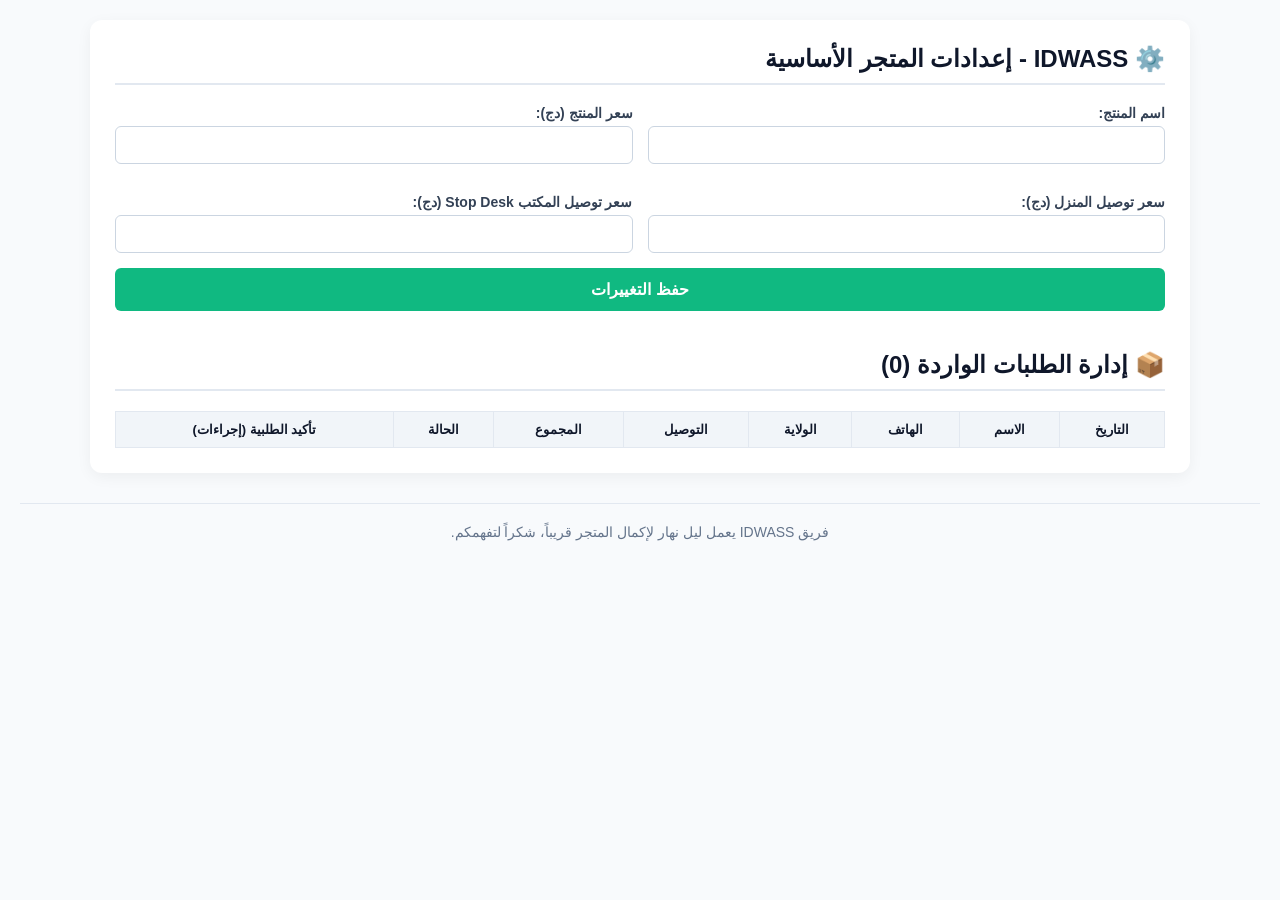
<file: admin.html>
<!DOCTYPE html>
<html lang="ar" dir="rtl">
<head>
    <meta charset="UTF-8">
    <meta name="viewport" content="width=device-width, initial-scale=1.0">
    <title>IDWASS - لوحة التحكم</title>
    <style>
        body { font-family: Tahoma, sans-serif; background: #f8fafc; margin: 0; padding: 20px; direction: rtl; color: #1e293b; }
        .container { max-width: 1050px; margin: auto; background: #fff; padding: 25px; border-radius: 12px; box-shadow: 0 4px 15px rgba(0,0,0,0.05); }
        h2 { color: #0f172a; border-bottom: 2px solid #e2e8f0; padding-bottom: 10px; margin-top: 0; }
        .grid { display: grid; grid-template-columns: 1fr 1fr; gap: 15px; }
        .form-group { margin-bottom: 15px; text-align: right; }
        label { display: block; margin-bottom: 5px; font-weight: bold; font-size: 14px; color: #334155; }
        input { width: 100%; padding: 10px; border: 1px solid #cbd5e1; border-radius: 6px; box-sizing: border-box; font-size: 14px; }
        .btn-save { background: #10b981; color: white; border: none; padding: 12px 20px; border-radius: 6px; cursor: pointer; font-size: 16px; font-weight: bold; width: 100%; transition: background 0.2s; }
        .btn-save:hover { background: #059669; }
        
        table { width: 100%; border-collapse: collapse; margin-top: 20px; font-size: 13px; }
        th, td { border: 1px solid #e2e8f0; padding: 10px; text-align: center; }
        th { background: #f1f5f9; color: #0f172a; }
        
        .badge { padding: 4px 8px; border-radius: 4px; font-weight: bold; display: inline-block; }
        .badge-جديد { background: #f1f5f9; color: #475569; }
        .badge-مؤكد { background: #dcfce7; color: #166534; }
        .badge-مؤجل { background: #fef9c3; color: #854d0e; }
        .badge-لاحقاً { background: #e0f2fe; color: #0369a1; }
        .badge-ملغاة { background: #fee2e2; color: #991b1b; }

        .actions { display: flex; gap: 4px; justify-content: center; flex-wrap: wrap; }
        .actions button { border: none; padding: 6px 10px; border-radius: 4px; cursor: pointer; font-size: 11px; font-weight: bold; color: white; }
        .b-conf { background: #16a34a; }
        .b-post { background: #ca8a04; }
        .b-late { background: #0284c7; }
        .b-canc { background: #dc2626; }
        .alert-box { background: #dcfce7; color: #166534; padding: 10px; border-radius: 6px; margin-bottom: 15px; display: none; text-align: center; font-weight: bold; }
    </style>
</head>
<body>

<div class="container">
    <div id="alert" class="alert-box">تم حفظ التغييرات بنجاح!</div>
    
    <!-- قسم الإعدادات في الأعلى -->
    <h2>⚙️ IDWASS - إعدادات المتجر الأساسية</h2>
    <form id="admin-form">
        <div class="grid">
            <div class="form-group">
                <label>اسم المنتج:</label>
                <input type="text" id="p-name" required>
            </div>
            <div class="form-group">
                <label>سعر المنتج (دج):</label>
                <input type="number" id="p-price" required>
            </div>
            <div class="form-group">
                <label>سعر توصيل المنزل (دج):</label>
                <input type="number" id="p-home" required>
            </div>
            <div class="form-group">
                <label>سعر توصيل المكتب Stop Desk (دج):</label>
                <input type="number" id="p-desk" required>
            </div>
        </div>
        <button type="submit" class="btn-save">حفظ التغييرات</button>
    </form>

    <!-- قسم الطلبات في الأسفل -->
    <h2 style="margin-top: 40px;">📦 إدارة الطلبات الواردة (<span id="orders-count">0</span>)</h2>
    <table>
        <thead>
            <tr>
                <th>التاريخ</th>
                <th>الاسم</th>
                <th>الهاتف</th>
                <th>الولاية</th>
                <th>التوصيل</th>
                <th>المجموع</th>
                <th>الحالة</th>
                <th>تأكيد الطلبية (إجراءات)</th>
            </tr>
        </thead>
        <tbody id="orders-body">
            <!-- الطلبات تظهر هنا تلقائياً -->
        </tbody>
    </table>
</div>

<script>
    const defaultSettings = {
        productName: "EDWASS - Hoodie Pro",
        productPrice: 3500,
        homeDeliveryPrice: 600,
        stopDeskPrice: 400
    };

    let settings = JSON.parse(localStorage.getItem('store_settings')) || defaultSettings;

    document.getElementById('p-name').value = settings.productName;
    document.getElementById('p-price').value = settings.productPrice;
    document.getElementById('p-home').value = settings.homeDeliveryPrice;
    document.getElementById('p-desk').value = settings.stopDeskPrice;

    document.getElementById('admin-form').addEventListener('submit', function(e) {
        e.preventDefault();
        
        settings.productName = document.getElementById('p-name').value;
        settings.productPrice = Number(document.getElementById('p-price').value);
        settings.homeDeliveryPrice = Number(document.getElementById('p-home').value);
        settings.stopDeskPrice = Number(document.getElementById('p-desk').value);

        localStorage.setItem('store_settings', JSON.stringify(settings));

        let alertBox = document.getElementById('alert');
        alertBox.style.display = 'block';
        setTimeout(() => { alertBox.style.display = 'none'; }, 3000);
    });

    function loadOrders() {
        let orders = JSON.parse(localStorage.getItem('store_orders')) || [];
        document.getElementById('orders-count').innerText = orders.length;
        let tbody = document.getElementById('orders-body');
        tbody.innerHTML = '';

        if(orders.length === 0) {
            tbody.innerHTML = <tr><td colspan="8" style="color: #888; padding: 20px;">لا توجد طلبات جديدة حتى الآن</td></tr>;
            return;
        }

        orders.forEach(ord => {
            let status = ord.status || 'جديد';
            let tr = document.createElement('tr');
            tr.innerHTML = `
                <td>${ord.date}</td>
                <td><b>${ord.name}</b></td>
                <td>${ord.phone}</td>
                <td>${ord.wilaya}</td>
                <td>${ord.deliveryType}</td>
                <td><b>${ord.total}</b></td>
                <td><span class="badge badge-${status}">${status}</span></td>
                <td>
                    <div class="actions">
                        <button class="b-conf" onclick="changeStatus(${ord.id}, 'مؤكد')">تأكيد</button>
                        <button class="b-post" onclick="changeStatus(${ord.id}, 'مؤجل')">مؤجل</button>
                        <button class="b-late" onclick="changeStatus(${ord.id}, 'لاحقاً')">لاحقاً</button>
                        <button class="b-canc" onclick="changeStatus(${ord.id}, 'ملغاة')">إلغاء</button>
                    </div>
                </td>
            `;
            tbody.appendChild(tr);
        });
    }

    function changeStatus(id, newStatus) {
        let orders = JSON.parse(localStorage.getItem('store_orders')) || [];
        let order = orders.find(o => o.id === id);
        if(order) {
            order.status = newStatus;
            localStorage.setItem('store_orders', JSON.stringify(orders));
            loadOrders();
        }
    }

    loadOrders();
</script>

</body>
</html>
<footer style="text-align: center; padding: 20px; color: #64748b; font-size: 14px; margin-top: 30px; border-top: 1px solid #e2e8f0;">
    فريق IDWASS يعمل ليل نهار لإكمال المتجر قريباً، شكراً لتفهمكم.
</footer>
</file>
